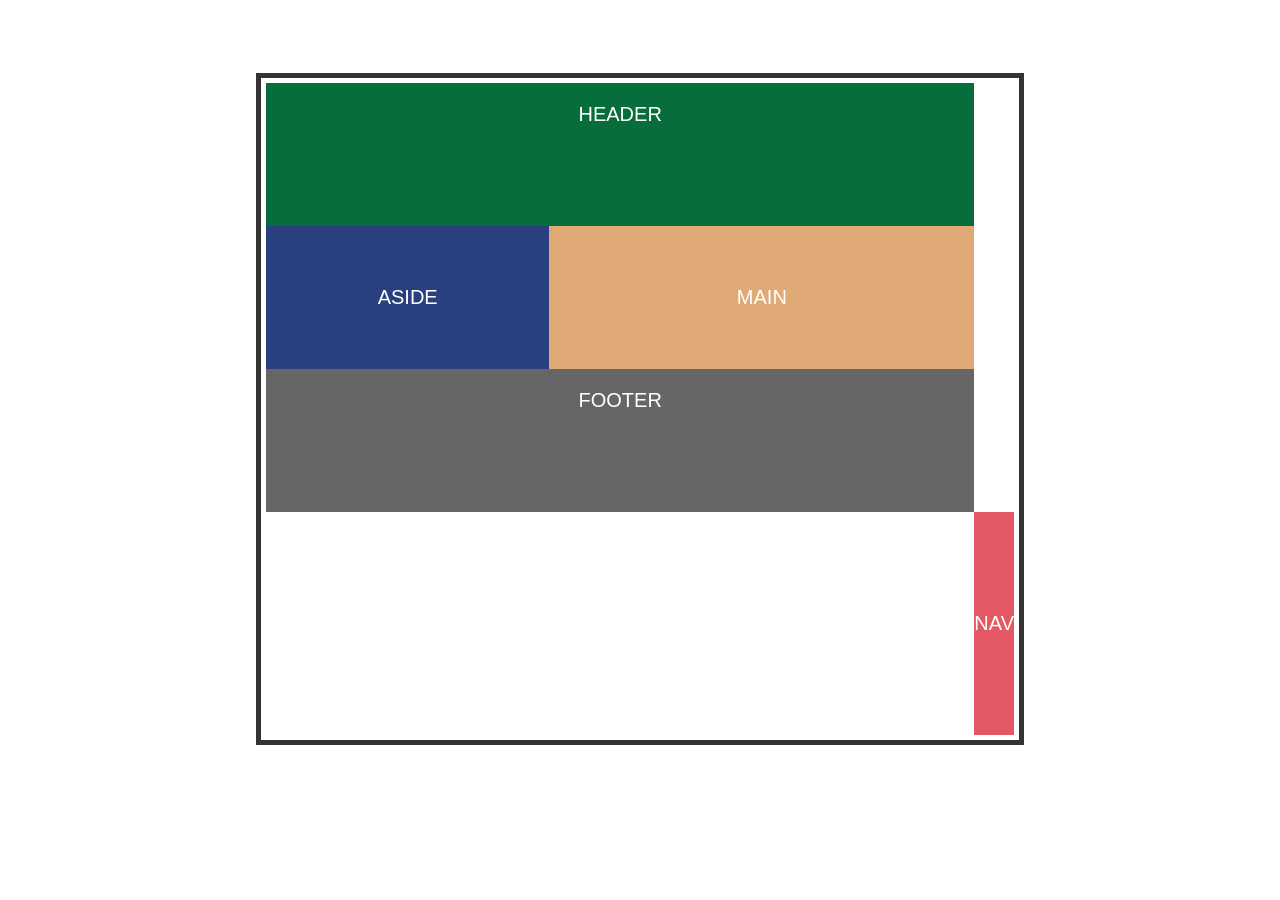
<file: TUGAS_CSS/grid.html>
```html
<!DOCTYPE html>
<html lang="id">
<head>
    <meta charset="UTF-8">
    <meta name="viewport" content="width=device-width, initial-scale=1.0">
    <title>CSS Grid</title>

    <style>
        body {
            margin: 0;
            padding: 0;
            font-size: 20px;
            font-family: Arial, sans-serif;
            color: white;
            text-transform: uppercase;
            text-align: center;
        }

        .container {
            width: 60%;
            margin: 50px auto;
            border: 5px solid #333;
            box-sizing: border-box;
            padding: 5px;

            display: grid;
            grid-template-areas:
                "header header"
                "aside main"
                "footer footer";

            grid-template-columns: 1fr 1.5fr;
            grid-template-rows: 1fr 1fr 1fr;
        }

        header {
            grid-area: header;
            background-color: #066D3B;
            padding: 20px 0;
        }

        aside {
            grid-area: aside;
            background-color: #293F7F;
            padding: 60px 0;
        }

        nav {
            grid-area: nav;
            background-color: #E45765;
            padding: 100px 0;
        }

        main {
            grid-area: main;
            background-color: #E0AA77;
            box-sizing: border-box;
            flex: 1.5;
            display: flex;
            justify-content: center;
            align-items: center;
        }

        footer {
            grid-area: footer;
            background-color: #666;
            padding: 20px 0;
        }
    </style>
</head>

<body>
    <div class="container">
        <header>Header</header>
        <aside>Aside</aside>
        <nav>Nav</nav>
        <main>Main</main>
        <footer>Footer</footer>
    </div>
</body>
</html>
```
</file>
